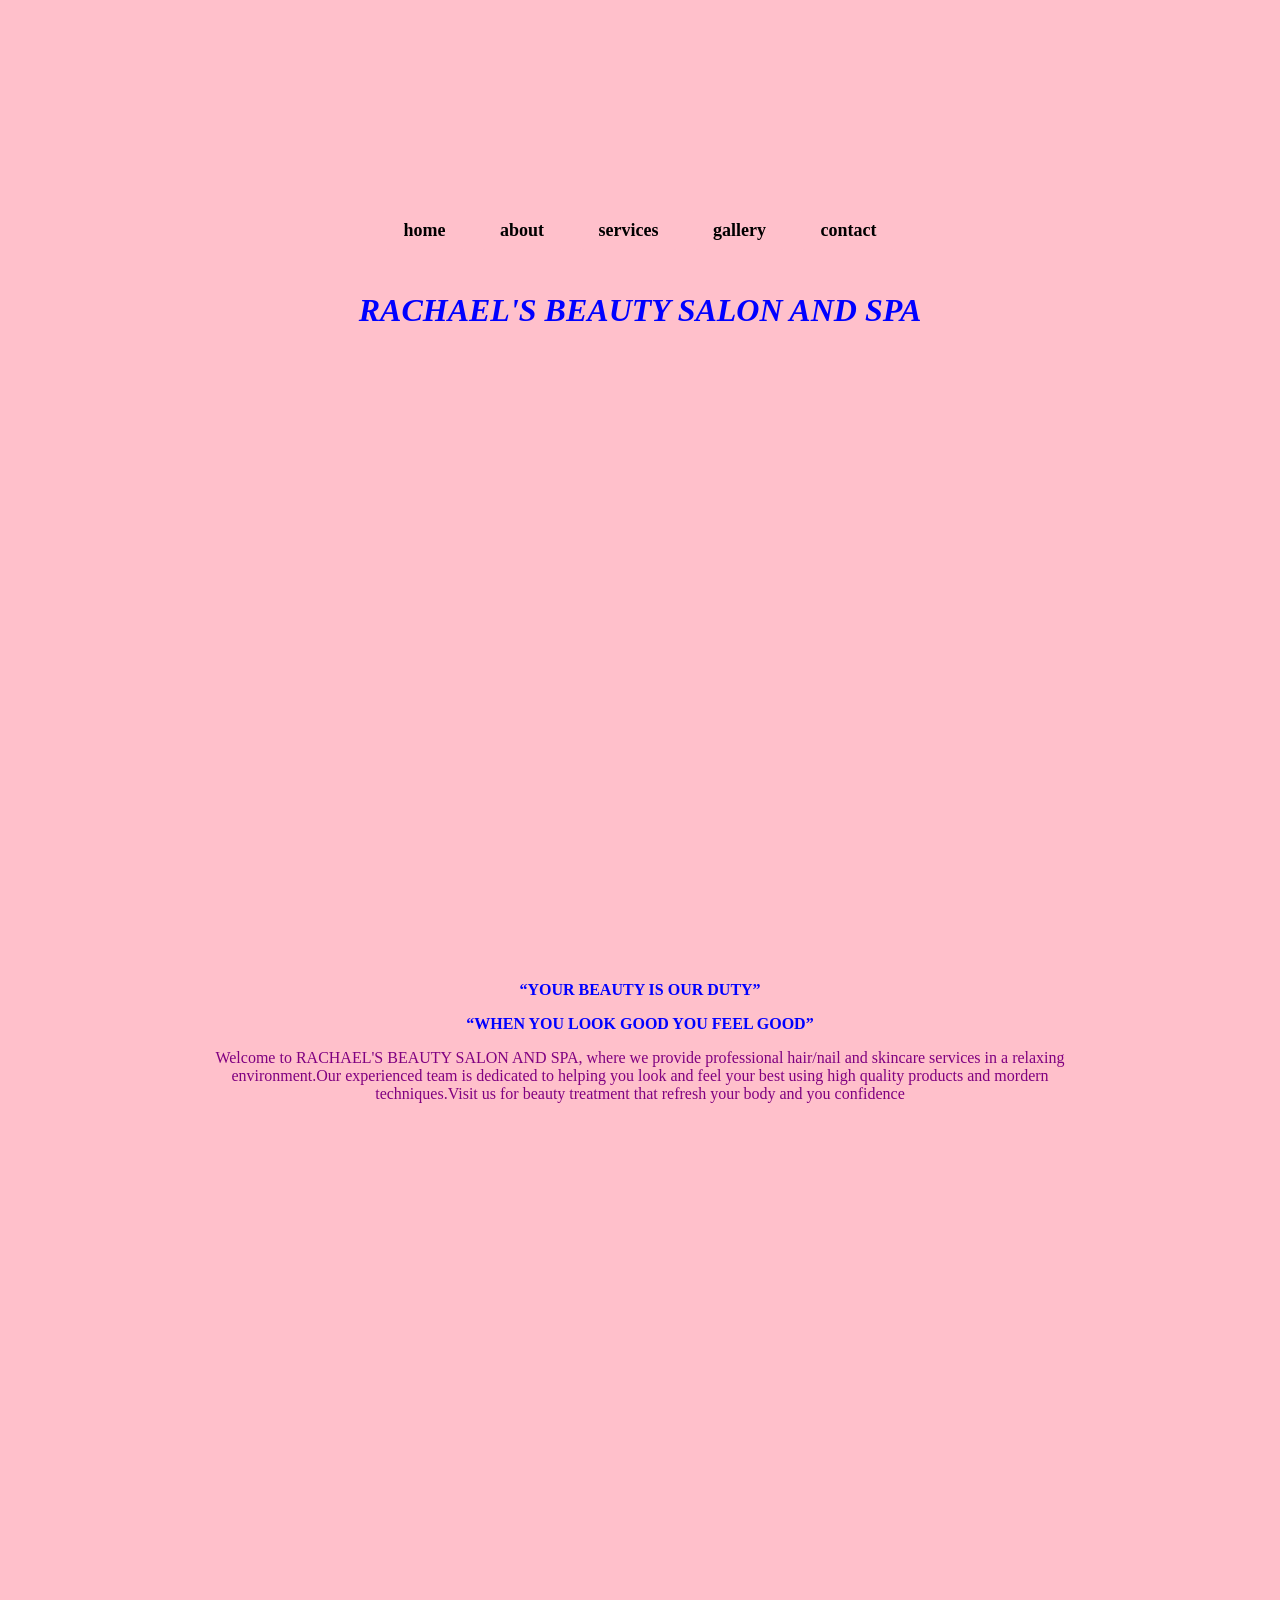
<file: index.html>
<!DOCTYPE html>
<html lang="en>
<head>
<meta charset="utf-8">
<title>RACHAEL'S BEAUTY SALON AND SPA </title>
<link rel="stylesheet" href="style.css">
</head>   
<body>
<nav>
<a href="index.html">home</a>


<a href="about.html">about</a>
<a href="services.html">services</a>
<a href="gallary.html">gallery</a>
<a href="contact.html">contact</a>
</nav>
<footer>
<h1>RACHAEL'S BEAUTY SALON AND SPA</h1>
</footer>


<header>											 


<iframe src="https://assets.pinterest.com/ext/embed.html?id=549298485825959999" height="600" width="1000" frameborder="0" scrolling="no" ></iframe>
</header>

<p><q style="color: blue; font-type: italic; font-weight: bold;">YOUR BEAUTY IS OUR DUTY</q>
<p><q style="color: blue; font-type: italic; font-weight: bold;">WHEN YOU LOOK GOOD YOU FEEL GOOD</q>

<p>Welcome to RACHAEL'S BEAUTY SALON AND SPA, where we provide professional hair/nail and skincare services in a relaxing environment.Our experienced team is dedicated to
helping you look and feel your best using high quality products and mordern techniques.Visit us for beauty treatment that refresh your body and you confidence</p>
<section>
<iframe src="https://assets.pinterest.com/ext/embed.html?id=68046644367033514" height="520" width="400" frameborder="0" scrolling="no" ></iframe>
<iframe src="https://assets.pinterest.com/ext/embed.html?id=16466354885098648" height="520" width="400" frameborder="0" scrolling="no" ></iframe>
<br>
<iframe src="https://assets.pinterest.com/ext/embed.html?id=18647785950317432" height="520" width="400" frameborder="0" scrolling="no" ></iframe>
<iframe src="https://assets.pinterest.com/ext/embed.html?id=384283780723440828" height="520" width="400" frameborder="0" scrolling="no" ></iframe>
<br>

<iframe src="https://assets.pinterest.com/ext/embed.html?id=91760911151512067" height="520" width="400" frameborder="0" scrolling="no" ></iframe>
<iframe src="https://assets.pinterest.com/ext/embed.html?id=1111826226737104819" height="520" width="400" frameborder="0" scrolling="no" ></iframe>
<br>
<iframe src="https://assets.pinterest.com/ext/embed.html?id=2603712281452759" height="520" width="400" frameborder="0" scrolling="no" ></iframe>
<iframe src="https://assets.pinterest.com/ext/embed.html?id=1106830045938856618" height="520" width="400" frameborder="0" scrolling="no" ></iframe>
<br>
</section>




 </body>
 </html>
</file>
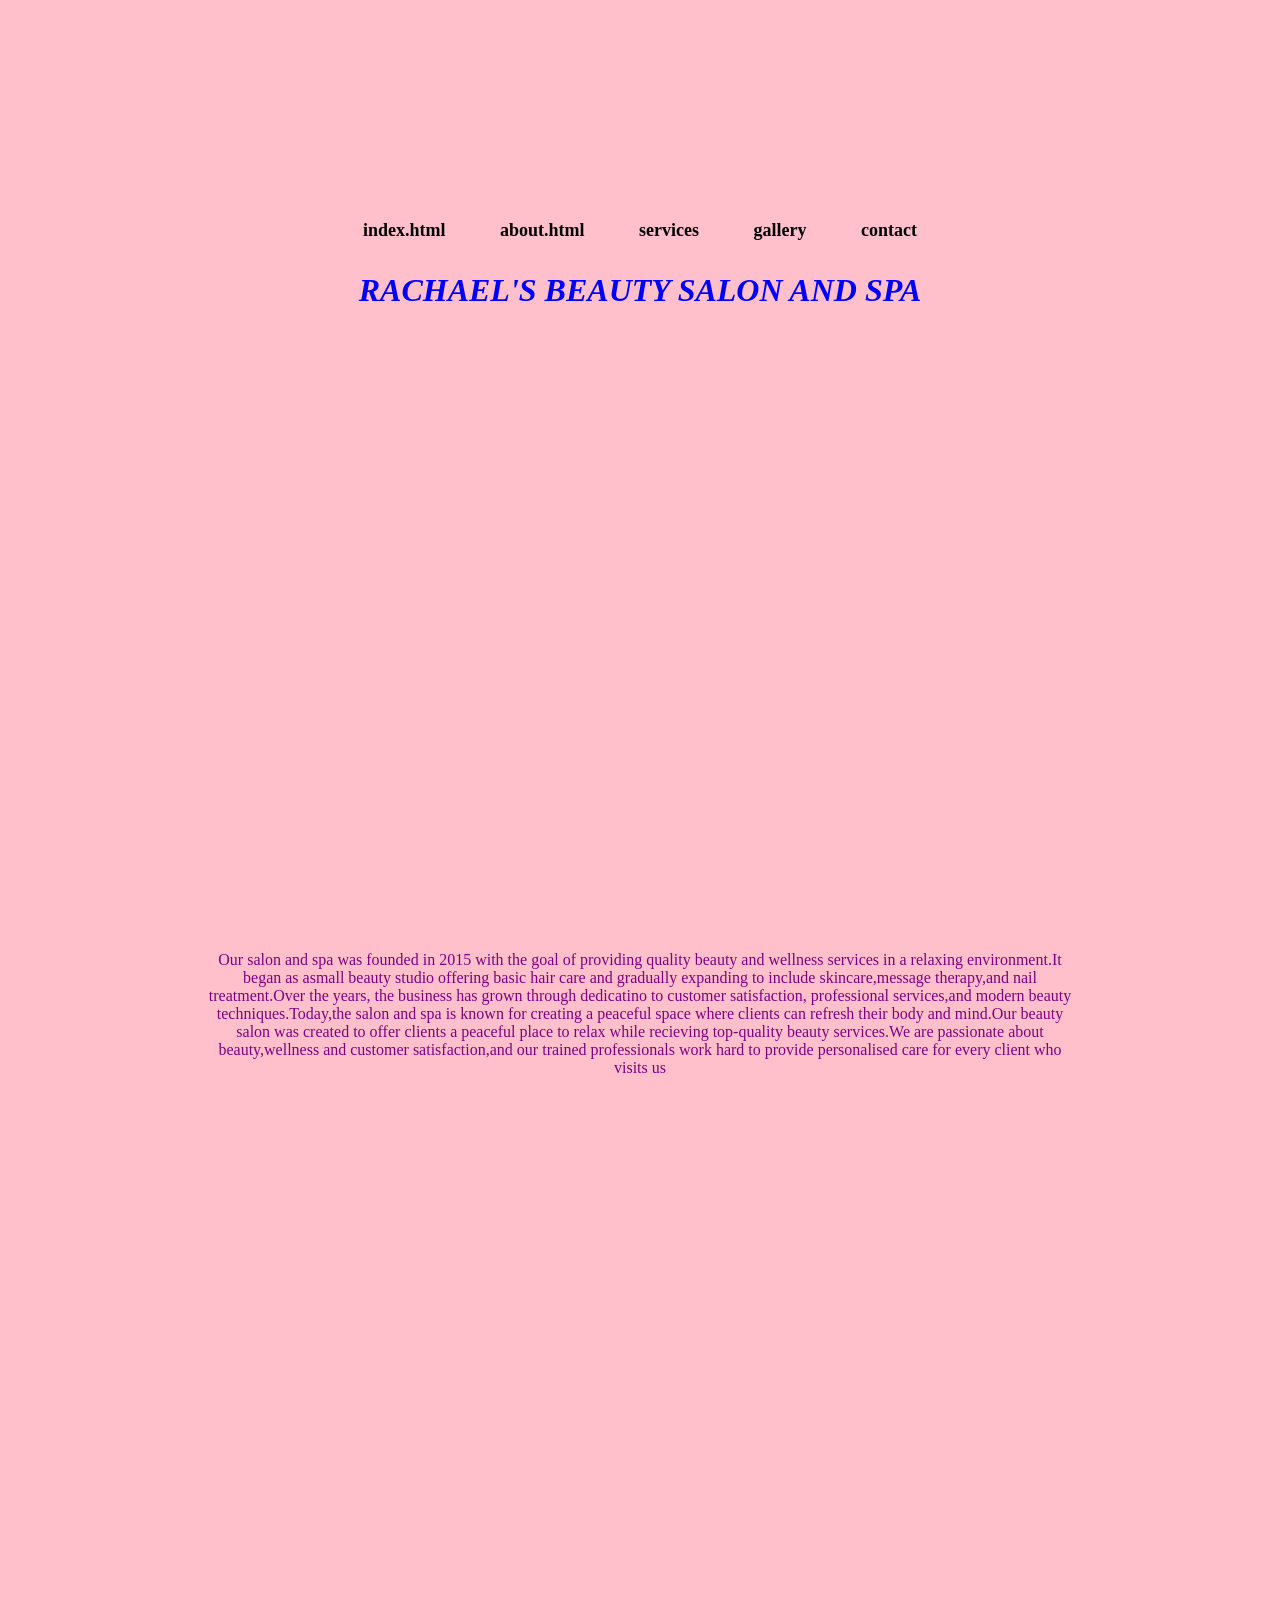
<file: about.html>
<!DOCTYPE html>
<html lang="en>
<head>
<meta charset="utf-8"/>
<title>about us </title>
<link rel="stylesheet" href="style.css">
</head>   
<body>
<nav>
<a href="index.html">index.html</a>
<a href="about.html">about.html</a>
<a href="services.html">services</a>
<a href="gallary.html">gallery</a>
<a href="contact.html">contact</a>
</nav>
                                             
<h1>RACHAEL'S BEAUTY SALON AND SPA</h1>
<header>
<iframe src="https://assets.pinterest.com/ext/embed.html?id=621919029833531310" height="600" width="1000" frameborder="0" scrolling="no" ></iframe>


</header>


                                                                    


<p>Our salon and spa was founded in 2015 with the goal of providing quality beauty and wellness services in a relaxing environment.It began as asmall beauty studio offering
basic hair care and gradually expanding to include skincare,message therapy,and nail treatment.Over the years, the business has grown through dedicatino to customer satisfaction,
professional services,and modern beauty techniques.Today,the salon and spa is known for creating a peaceful space where clients can refresh their body and mind.Our beauty salon 
was created to offer clients a peaceful place to relax while recieving top-quality beauty services.We are passionate about beauty,wellness and customer satisfaction,and our
trained professionals work hard to provide personalised care for every client who visits us</p>
<section>
<iframe src="https://assets.pinterest.com/ext/embed.html?id=563018697104271" height="520" width="400" frameborder="0" scrolling="no" ></iframe>
<iframe src="https://assets.pinterest.com/ext/embed.html?id=11399805456885122" height="520" width="400" frameborder="0" scrolling="no" ></iframe>
<br>
<iframe src="https://assets.pinterest.com/ext/embed.html?id=953426183591622849" height="520" width="400" frameborder="0" scrolling="no" ></iframe> 
<iframe src="https://assets.pinterest.com/ext/embed.html?id=309552174410346874" height="520" width="400" frameborder="0" scrolling="no" ></iframe>
<br>
<iframe src="https://assets.pinterest.com/ext/embed.html?id=337136722129380216" height="520" width="400" frameborder="0" scrolling="no" ></iframe>
<iframe src="https://assets.pinterest.com/ext/embed.html?id=654921970854501233" height="520" width="400" frameborder="0" scrolling="no" ></iframe>
<br>
</section>






</body>
</html>
</file>
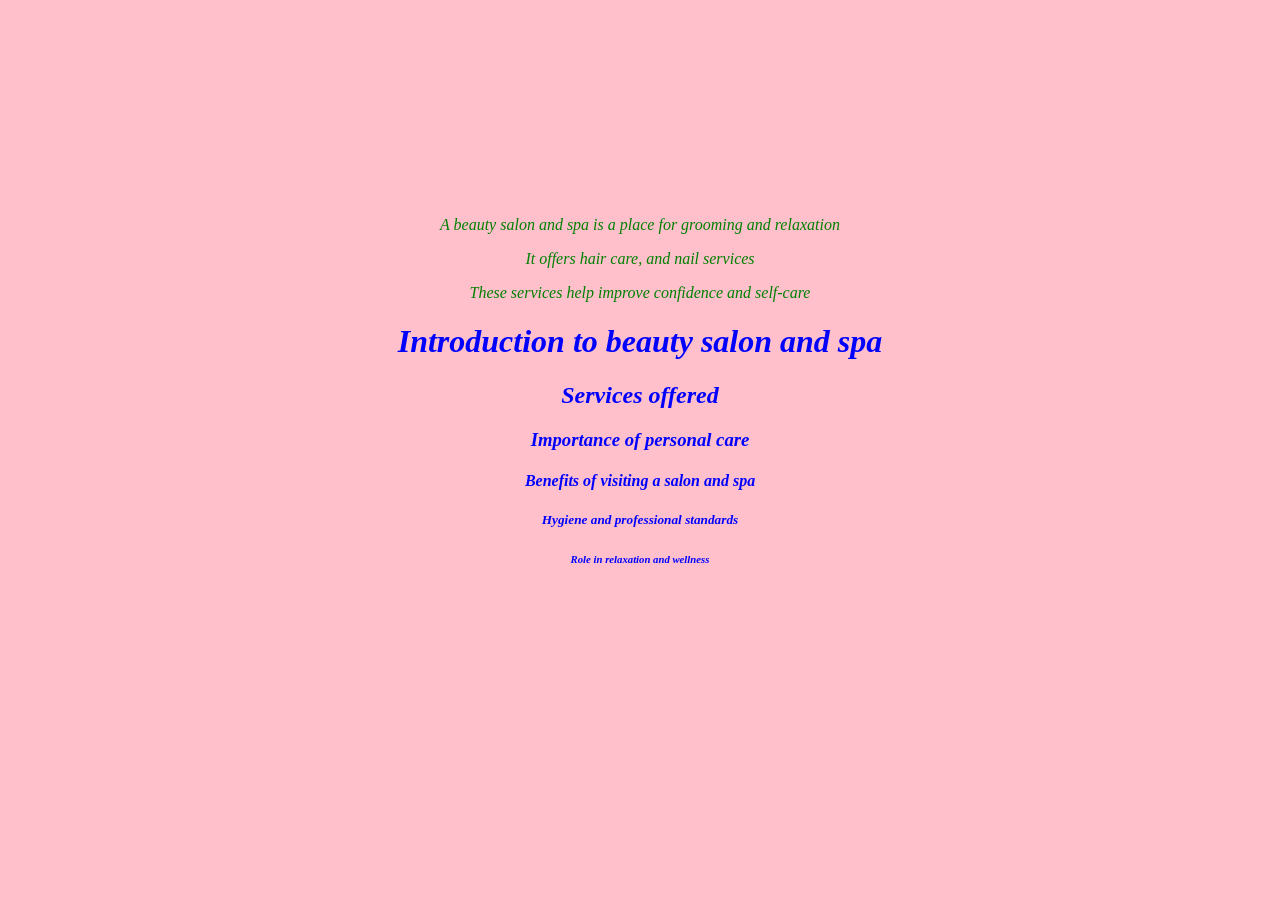
<file: class.html>
<!DOCTYPE html>
<html lang="en">
<meta charset="utf-8">
    <style>
        h1, h2, h3 {  
             color: pink;
             font-weight: bold;
    }
     </style>
	 <link rel="stylesheet" href="style.css">
<body>
<p style="color: green; font-style: italic;">A beauty salon and spa is a place for grooming and relaxation</p>
<p style="color: green; font-style: italic;">It offers hair care, and nail services</p>
<p style="color: green; font-style: italic;">These services help improve confidence and self-care</p>

<h1>Introduction to beauty salon and spa</h1>
<h2>Services offered</h2>
<h3>Importance of personal care</h3>

<h4>Benefits of visiting a salon and spa</h4>
<h5>Hygiene and professional standards</h5>
<h6>Role in relaxation and wellness</h6>
</body>
</file>
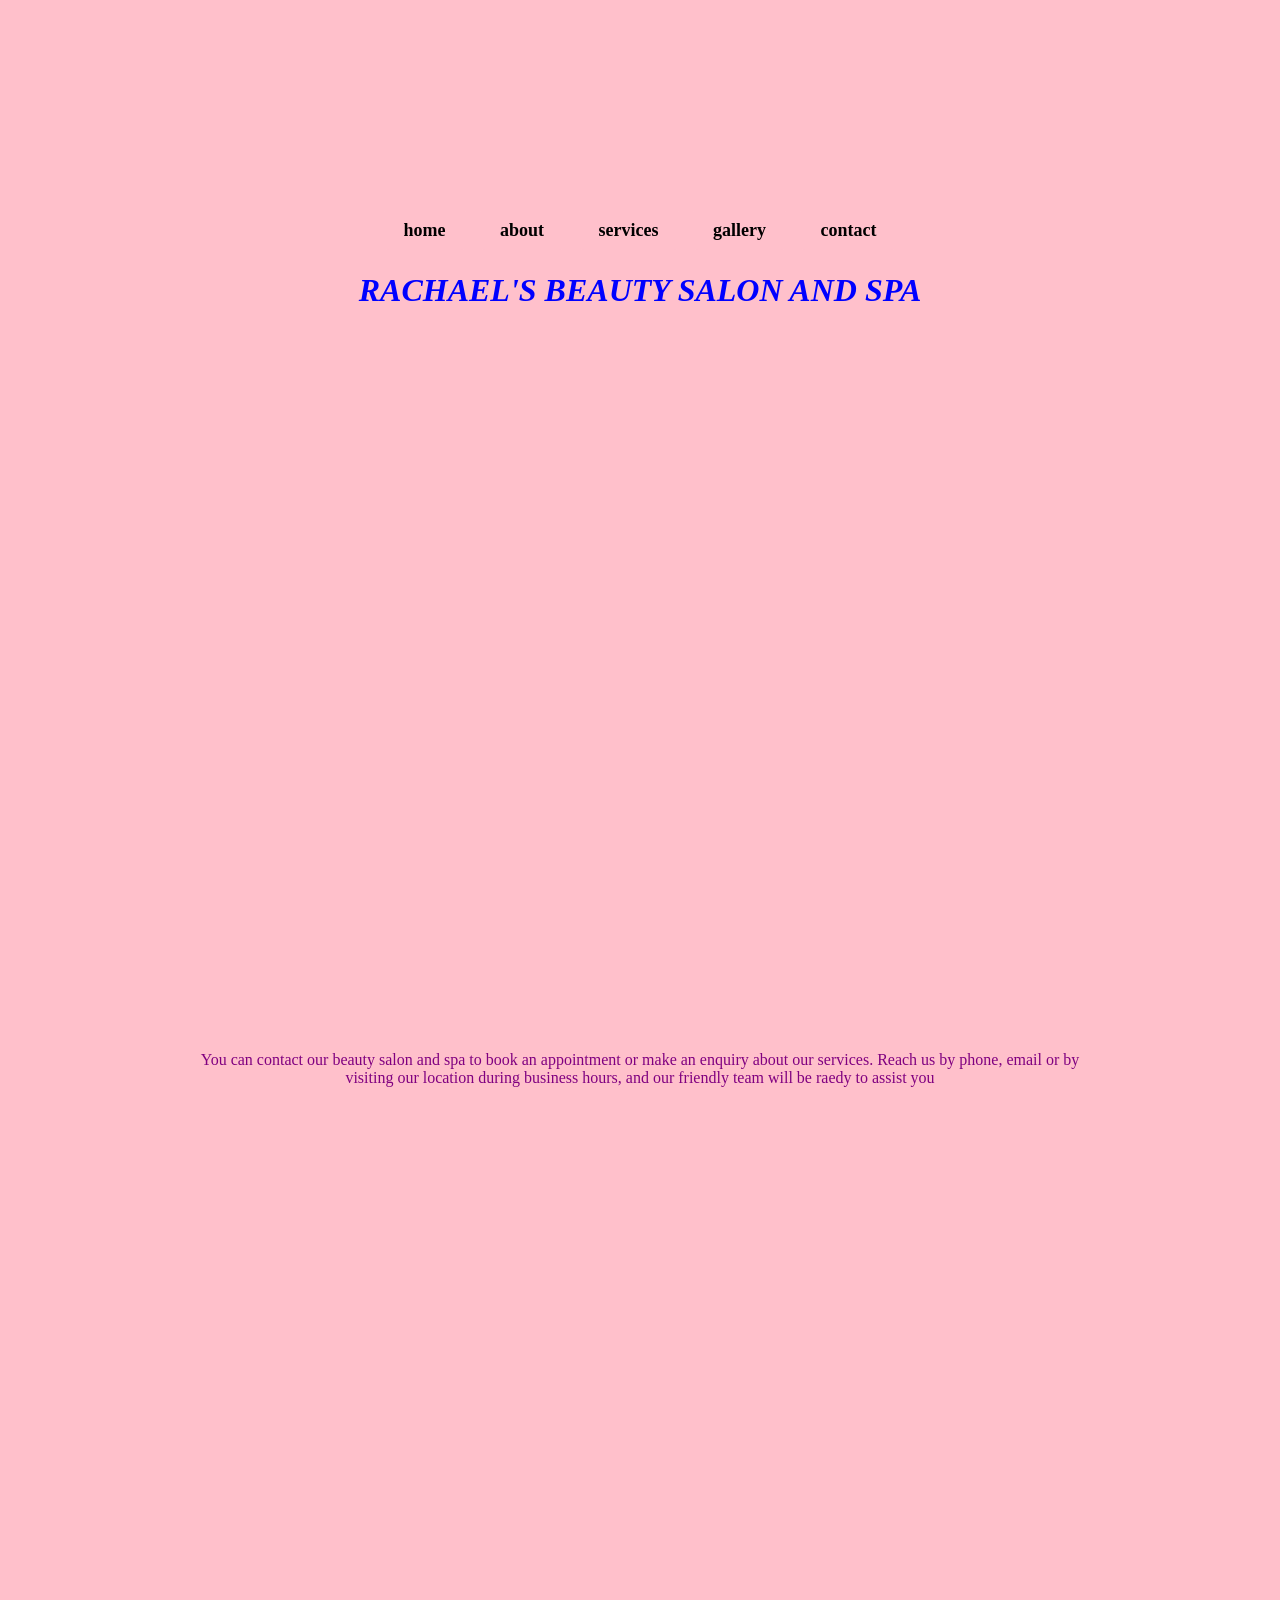
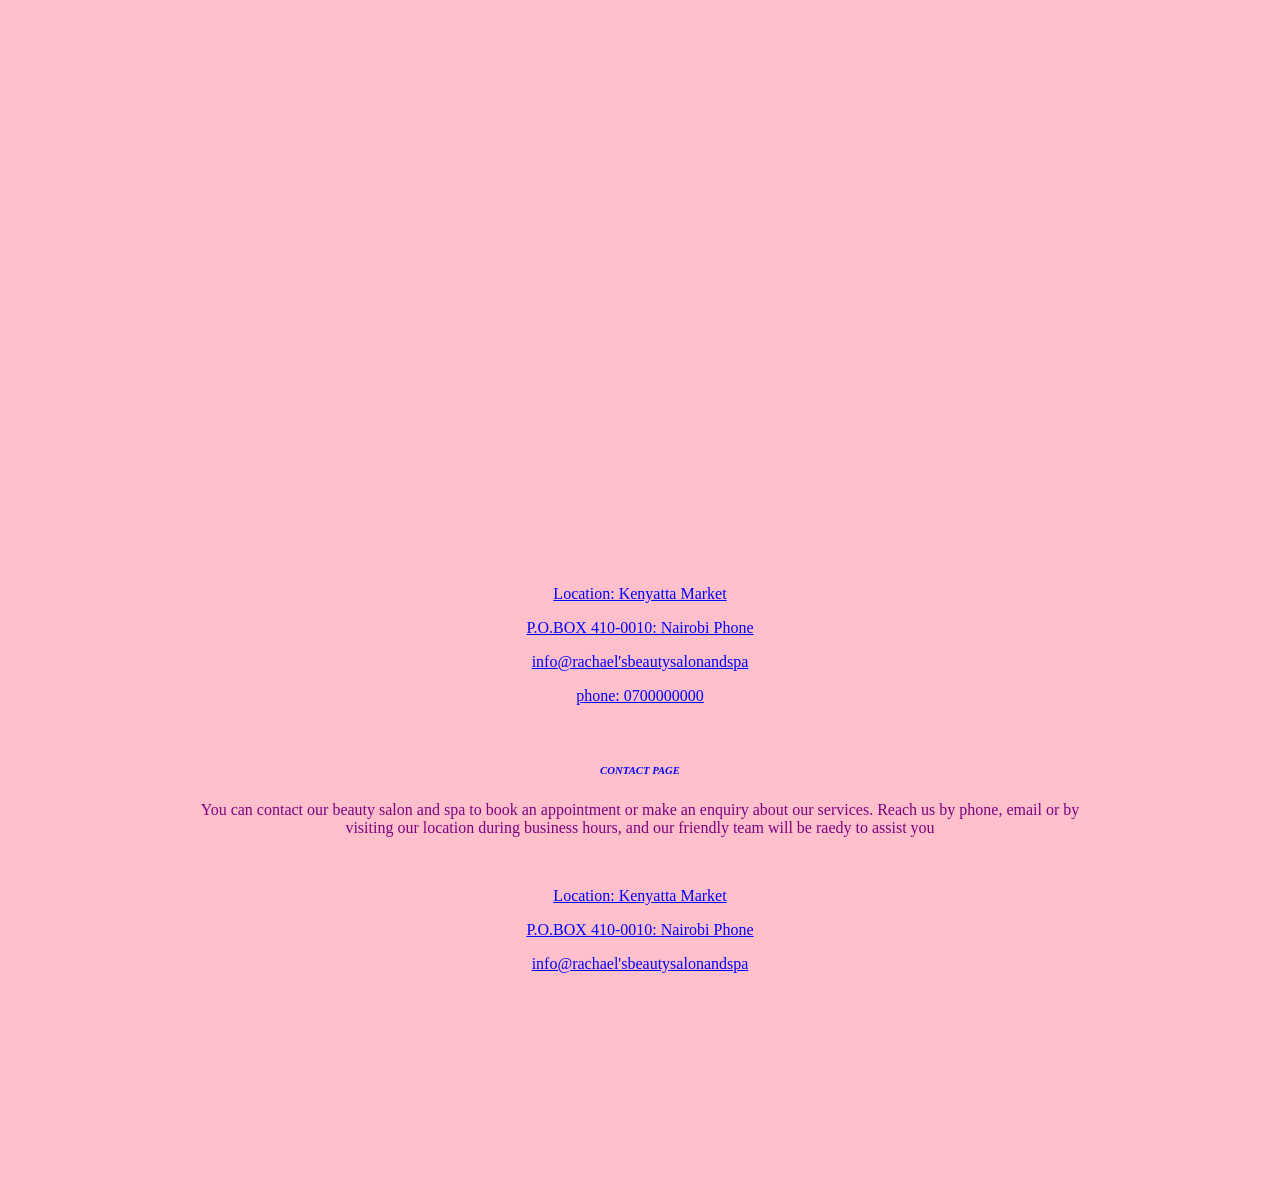
<file: contact.html>
<!DOCTYPE html>
<html lang="en>
<head>
<meta charset="utf-8"/>
<title>contact</title>
<link rel="stylesheet" href="style.css">
</head>   
<body>
<nav>
<a href="index.html">home</a>
<a href="about.html">about</a>
<a href="services.html">services</a>
<a href="gallary.html">gallery</a>
<a href="contact.html">contact</a>
</nav>
<h1>RACHAEL'S BEAUTY SALON AND SPA</h1>
<header>

<iframe src="https://assets.pinterest.com/ext/embed.html?id=1102044971314594443" height="700" width="1000" frameborder="0" scrolling="no" ></iframe>



</header>

                                                                         
                                                                  


                                                                         
                                                         
<p>You can contact our beauty salon and spa to book an appointment or make an enquiry about our services. Reach us by phone, email or by visiting our location during business
hours, and our friendly  team will be raedy to assist you</p>
<br>
<section>
<iframe src="https://assets.pinterest.com/ext/embed.html?id=878483471069329593" height="520" width="400" frameborder="0" scrolling="no" ></iframe>
<iframe src="https://assets.pinterest.com/ext/embed.html?id=683350943500918250" height="520" width="400" frameborder="0" scrolling="no" ></iframe>
<br>
<iframe src="https://assets.pinterest.com/ext/embed.html?id=1016335840920013236" height="520" width="400" frameborder="0" scrolling="no" ></iframe>
<iframe src="https://assets.pinterest.com/ext/embed.html?id=1016335840920099170" height="520" width="400" frameborder="0" scrolling="no" ></iframe>
<br>
</section>



<section>
<p style="color: blue; text-decoration: underline">Location: Kenyatta Market</p>
<p style="color: blue; text-decoration: underline">P.O.BOX 410-0010: Nairobi Phone</p>
<p style="color: blue; text-decoration: underline">info@rachael'sbeautysalonandspa</p> 
<p style="color: blue; text-decoration: underline">phone: 0700000000</p>
</section>
</body>
</html>
     
	     
		   
		 
		 
		 
		 
		
		 
		 
		 
		 



    
       










<br>
<h6>CONTACT PAGE</h6>
<p>You can contact our beauty salon and spa to book an appointment or make an enquiry about our services. Reach us by phone, email or by visiting our location during business
hours, and our friendly  team will be raedy to assist you</p>
<br>
<p style="color: blue; text-decoration: underline">Location: Kenyatta Market</p>
<p style="color: blue; text-decoration: underline">P.O.BOX 410-0010: Nairobi Phone</p>
<p style="color: blue; text-decoration: underline">info@rachael'sbeautysalonandspa</p>
</file>
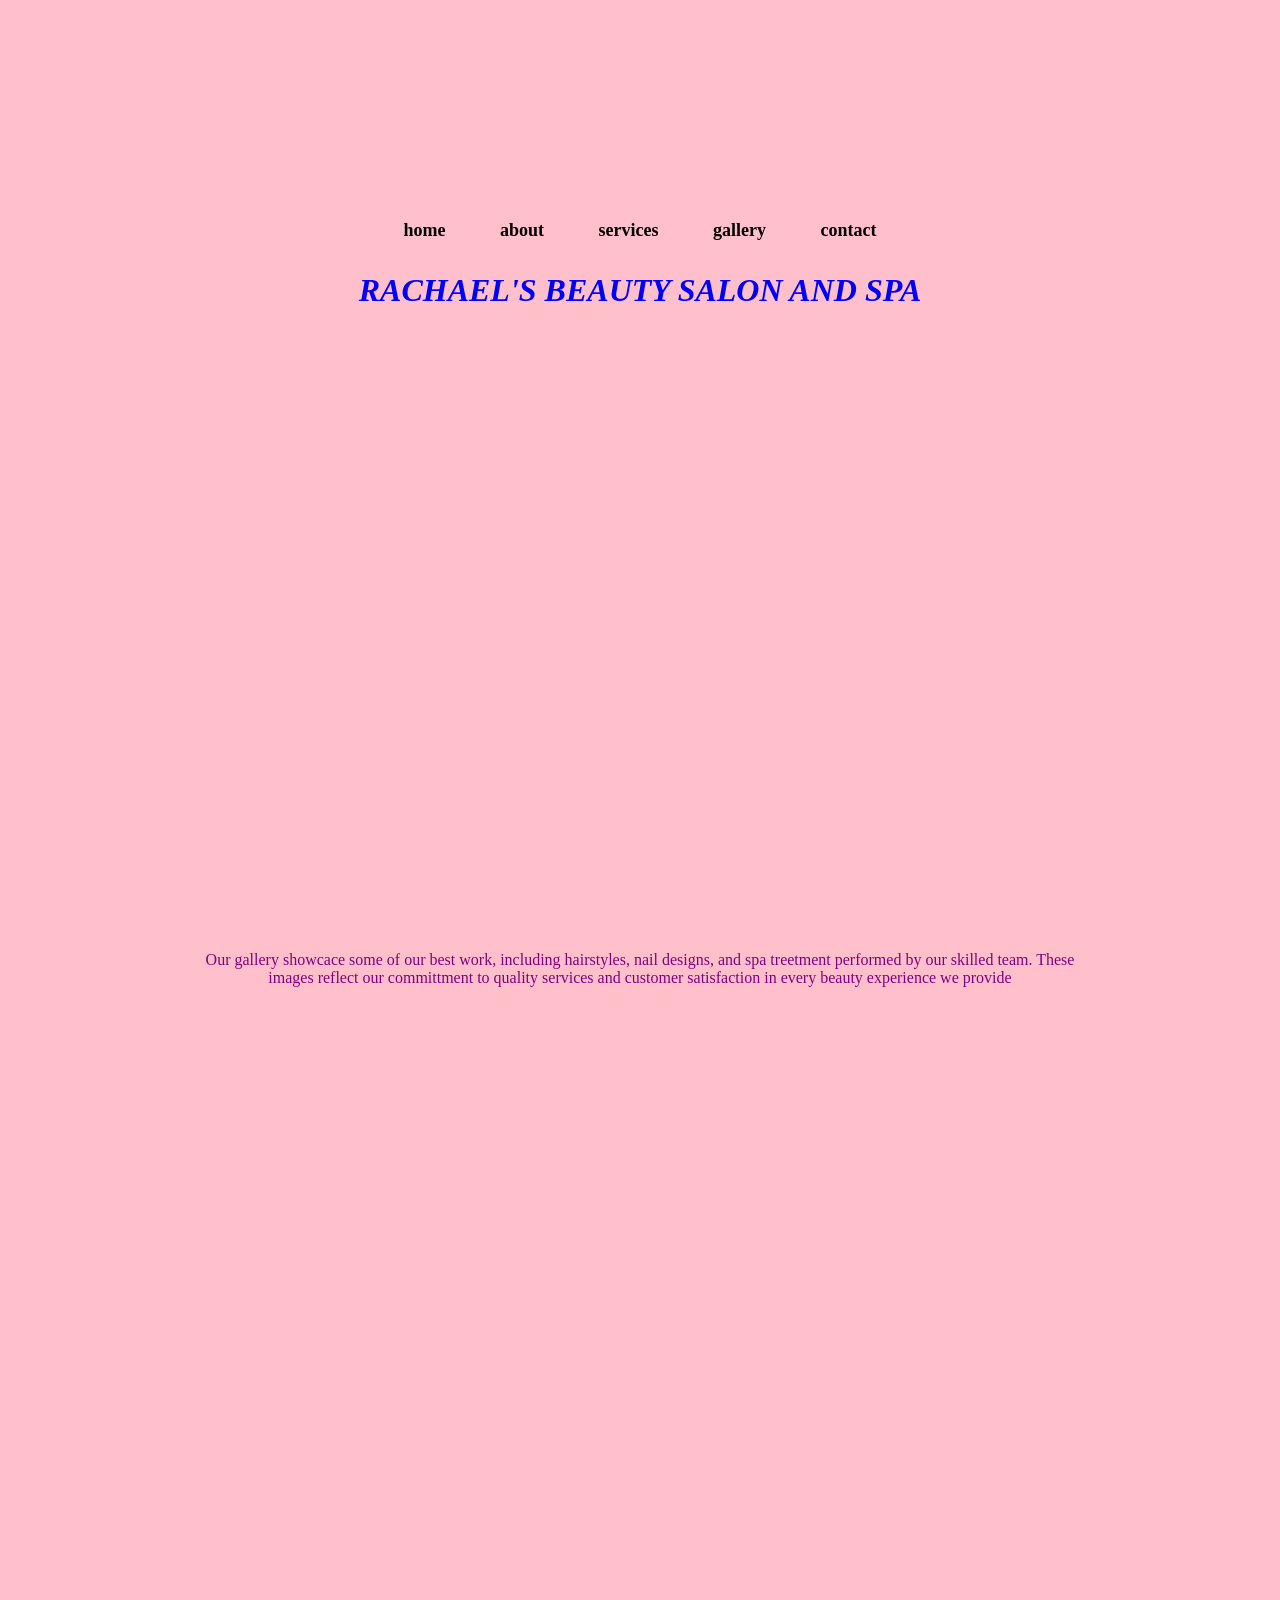
<file: gallary.html>
<!DOCTYPE html>
<html lang="en>
<head>
<meta charset="utf-8"/>
<title>gallery </title>
<link rel="stylesheet" href="style.css">
</head>   
<body>
<nav>
<a href="index.html">home</a>
<a href="about.html">about</a>
<a href="services.html">services</a>
<a href="gallar.html">gallery</a>
<a href="contact.html">contact</a>
</nav>
<h1>RACHAEL'S BEAUTY SALON AND SPA</h1>
<header>
<iframe src="https://assets.pinterest.com/ext/embed.html?id=911134568433645818" height="600" width="800" frameborder="0" scrolling="no" ></iframe>
</header>

                                                                         
                                                            
<p>Our gallery showcace some of our best work, including hairstyles, nail designs, and spa treetment performed by our skilled team. These images reflect our committment to
quality services and customer satisfaction in every beauty experience we provide</p>
<section>
<iframe src="https://assets.pinterest.com/ext/embed.html?id=17592254793326840" height="520" width="400" frameborder="0" scrolling="no" ></iframe>
<iframe src="https://assets.pinterest.com/ext/embed.html?id=12033124000165407" height="520" width="400" frameborder="0" scrolling="no" ></iframe>
<br>
<iframe src="https://assets.pinterest.com/ext/embed.html?id=76772368643828393" height="520" width="400" frameborder="0" scrolling="no" ></iframe>
<iframe src="https://assets.pinterest.com/ext/embed.html?id=1119707526115445160" height="520" width="400" frameborder="0" scrolling="no" ></iframe>
<br>
<iframe src="https://assets.pinterest.com/ext/embed.html?id=1070730880242383510" height="520" width="400" frameborder="0" scrolling="no" ></iframe>
<iframe src="https://assets.pinterest.com/ext/embed.html?id=316166836361303265" height="520" width="400" frameborder="0" scrolling="no" ></iframe>
<br>
</section>


 </body>
 </html>
</file>
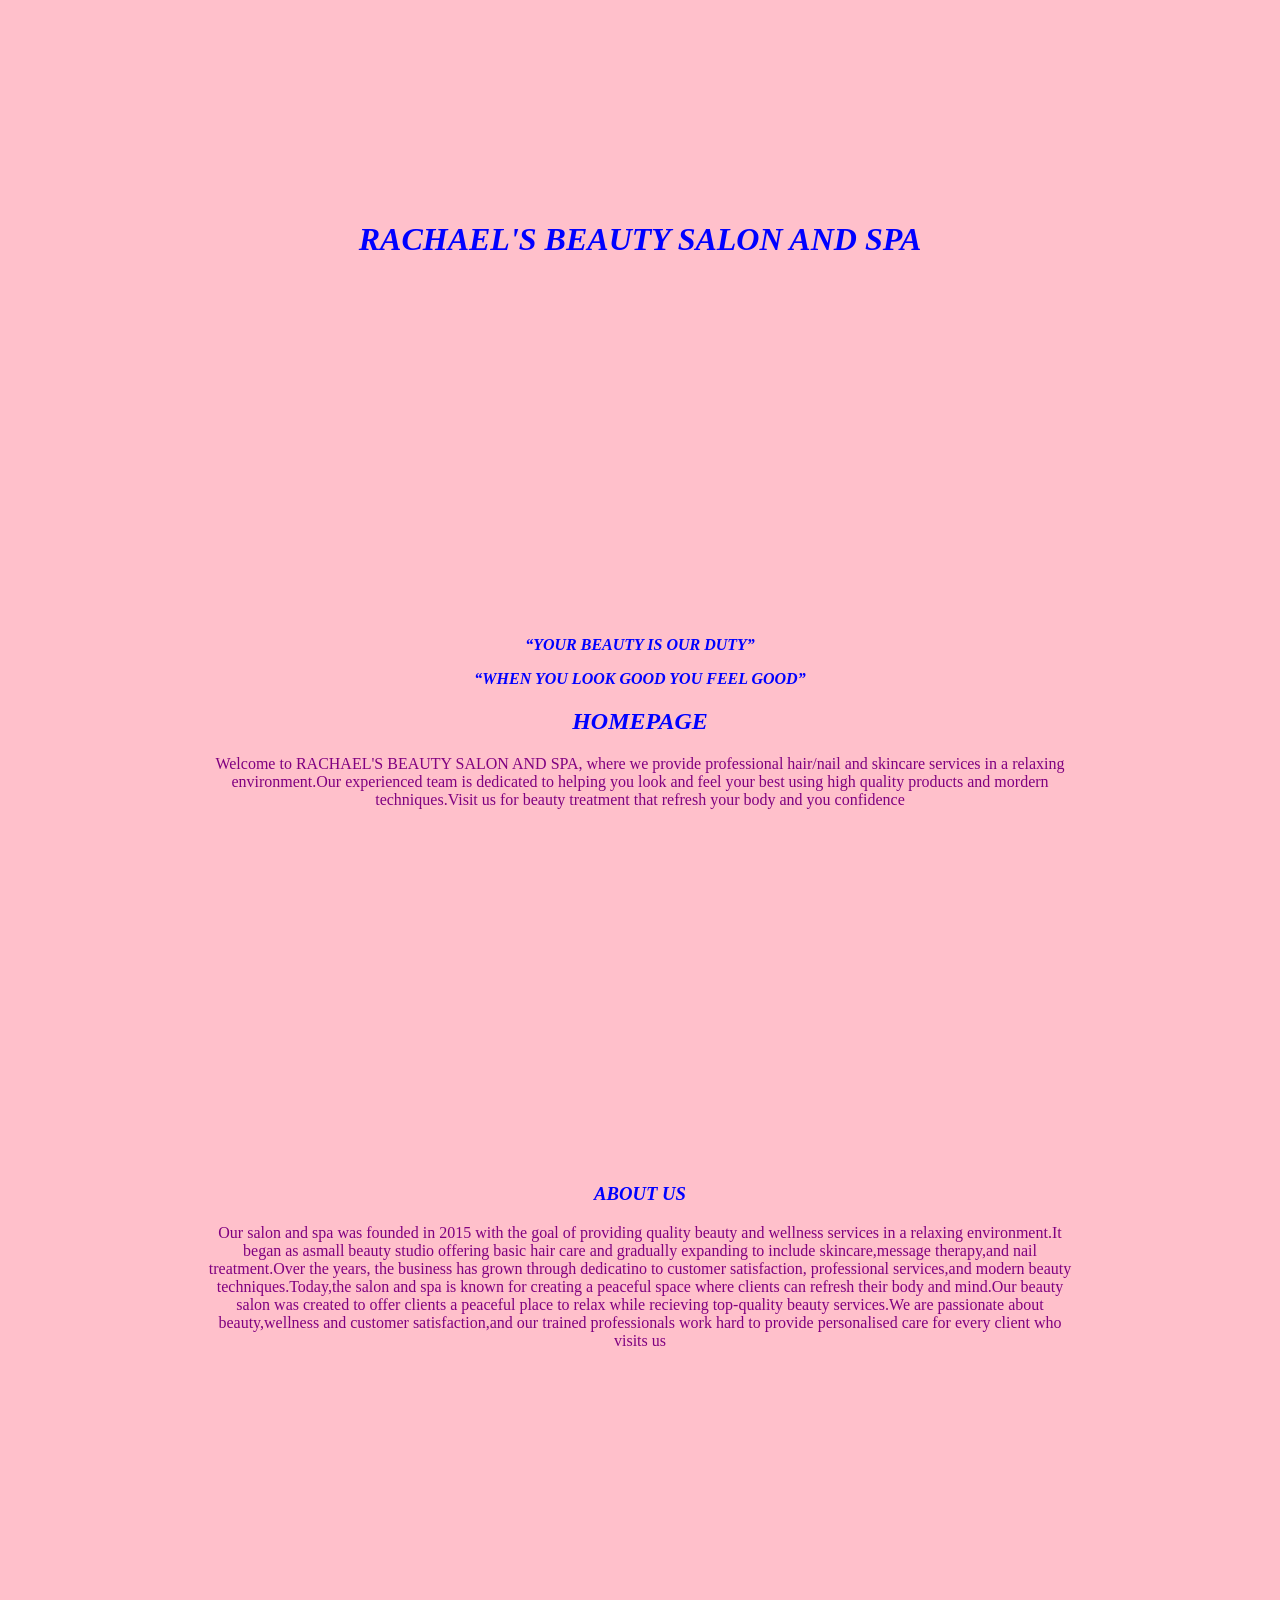
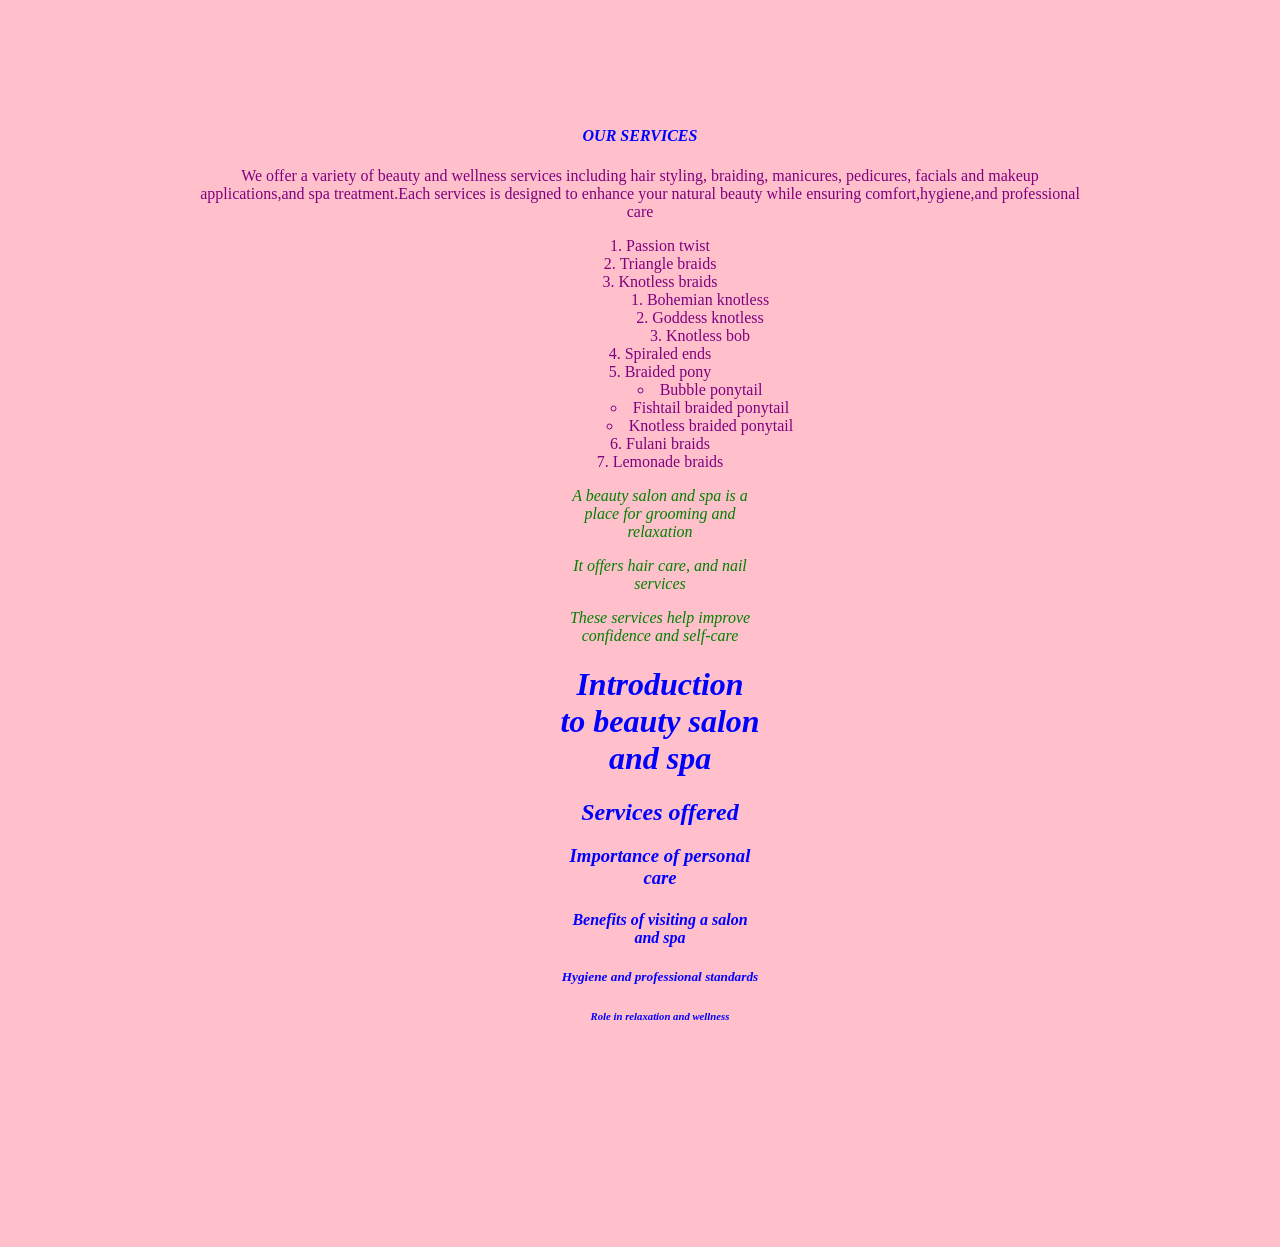
<file: practice.html>
<!DOCTYPE html>
<html lang="en>
<head>
<meta charset="utf-8"/>
<title>RACHAEL'S BEAUTY SALON AND SPA </title>


<style>
body{
   background-color: pink;
   color: purple;
   {
   </style>
   </head>
   
<body>
<h1 style="font-weight: bold">RACHAEL'S BEAUTY SALON AND SPA</h1>
<header>
<iframe src="https://assets.pinterest.com/ext/embed.html?id=549298485825959999" height="336" width="236" frameborder="0" scrolling="no" ></iframe>
</header>

<p><q style="color: blue; font-style: italic; font-weight: bold">YOUR BEAUTY IS OUR DUTY</q>
<p><q style="color: blue; font-style: italic;  font-weight: bold">WHEN YOU LOOK GOOD YOU FEEL GOOD</q>
<h2>HOMEPAGE</h2>
<p>Welcome to RACHAEL'S BEAUTY SALON AND SPA, where we provide professional hair/nail and skincare services in a relaxing environment.Our experienced team is dedicated to
helping you look and feel your best using high quality products and mordern techniques.Visit us for beauty treatment that refresh your body and you confidence</p>

<iframe src="https://assets.pinterest.com/ext/embed.html?id=296956169204127269" height="336" width="236" frameborder="0" scrolling="no" ></iframe>
<iframe src="https://assets.pinterest.com/ext/embed.html?id=16466354885098648" height="336" width="236" frameborder="0" scrolling="no" ></iframe>
<iframe src="https://assets.pinterest.com/ext/embed.html?id=18647785950317432" height="336" width="236" frameborder="0" scrolling="no" ></iframe>
<br>

<h3>ABOUT US</h3>
<p>Our salon and spa was founded in 2015 with the goal of providing quality beauty and wellness services in a relaxing environment.It began as asmall beauty studio offering
basic hair care and gradually expanding to include skincare,message therapy,and nail treatment.Over the years, the business has grown through dedicatino to customer satisfaction,
professional services,and modern beauty techniques.Today,the salon and spa is known for creating a peaceful space where clients can refresh their body and mind.Our beauty salon 
was created to offer clients a peaceful place to relax while recieving top-quality beauty services.We are passionate about beauty,wellness and customer satisfaction,and our
trained professionals work hard to provide personalised care for every client who visits us</p>

<iframe src="https://assets.pinterest.com/ext/embed.html?id=563018697104271" height="336" width="236" frameborder="0" scrolling="no" ></iframe>
<iframe src="https://assets.pinterest.com/ext/embed.html?id=64387469667485619" height="336" width="236" frameborder="0" scrolling="no" ></iframe>
<iframe src="https://assets.pinterest.com/ext/embed.html?id=11399805456885122" height="336" width="236" frameborder="0" scrolling="no" ></iframe>
<br>

<h4>OUR SERVICES</h4>
<p>We offer a variety of beauty and wellness services including hair styling, braiding, manicures, pedicures, facials and makeup applications,and spa treatment.Each services
is designed to enhance your natural beauty while ensuring comfort,hygiene,and professional care</p>
<ol>
<li>Passion twist</li>
<li>Triangle braids</li>
<li>Knotless braids</li>
<section>
<ol>
<li>Bohemian knotless</li>
<li>Goddess knotless</li>
<li>Knotless bob</li>
</ol>
</section>
<li>Spiraled ends</li>
<li>Braided pony</li>
<section>
<ul>
<li>Bubble ponytail</li>
<li>Fishtail braided ponytail</li>
<li>Knotless braided ponytail</li>
</ul>
</section>
<li>Fulani braids</li>
<li>Lemonade braids</li>

<!DOCTYPE html>
<html lang="en">
<meta charset="utf-8">
    <style>
        h1, h2, h3 {  
             color: pink;
             font-weight: bold;
    }
     </style>
	 <link rel="stylesheet" href="style.css">
<body>
<p style="color: green; font-style: italic;">A beauty salon and spa is a place for grooming and relaxation</p>
<p style="color: green; font-style: italic;">It offers hair care, and nail services</p>
<p style="color: green; font-style: italic;">These services help improve confidence and self-care</p>

<h1>Introduction to beauty salon and spa</h1>
<h2>Services offered</h2>
<h3>Importance of personal care</h3>

<h4>Benefits of visiting a salon and spa</h4>
<h5>Hygiene and professional standards</h5>
<h6>Role in relaxation and wellness</h6>
</body>
</file>
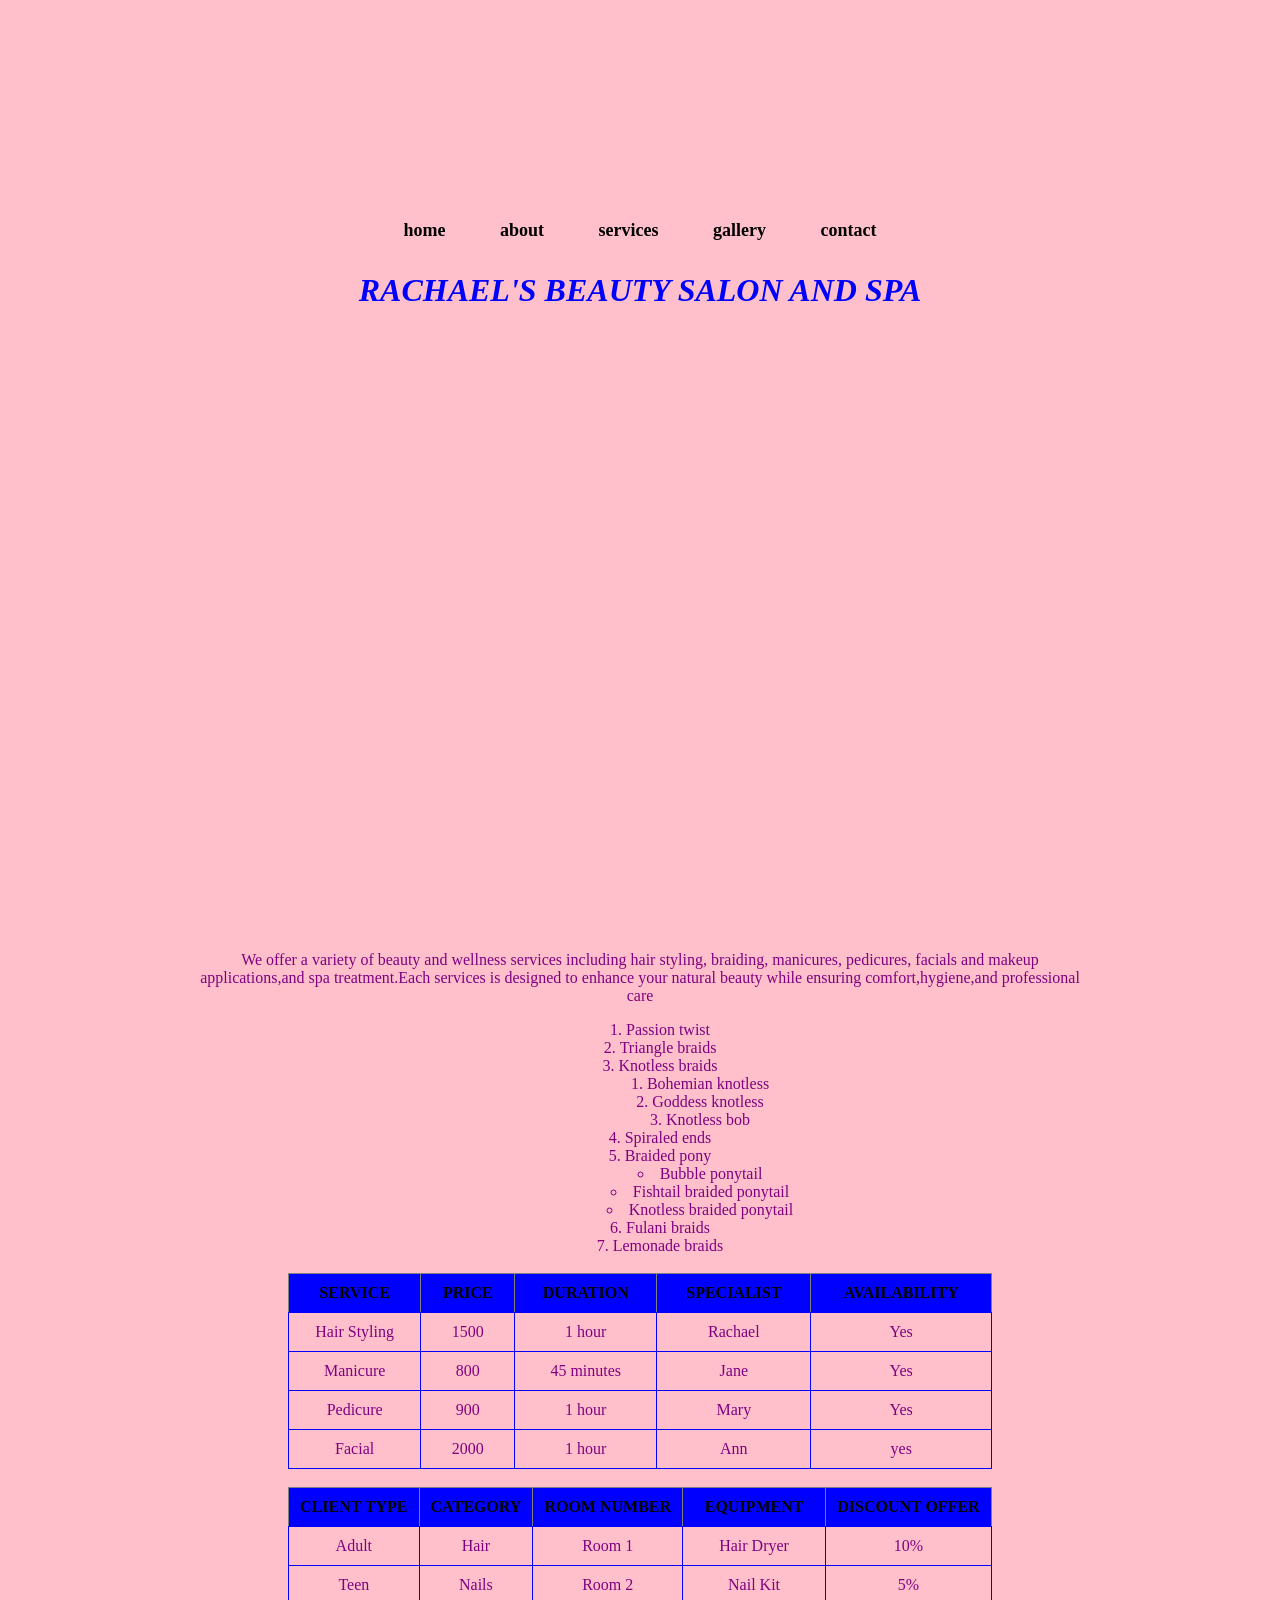
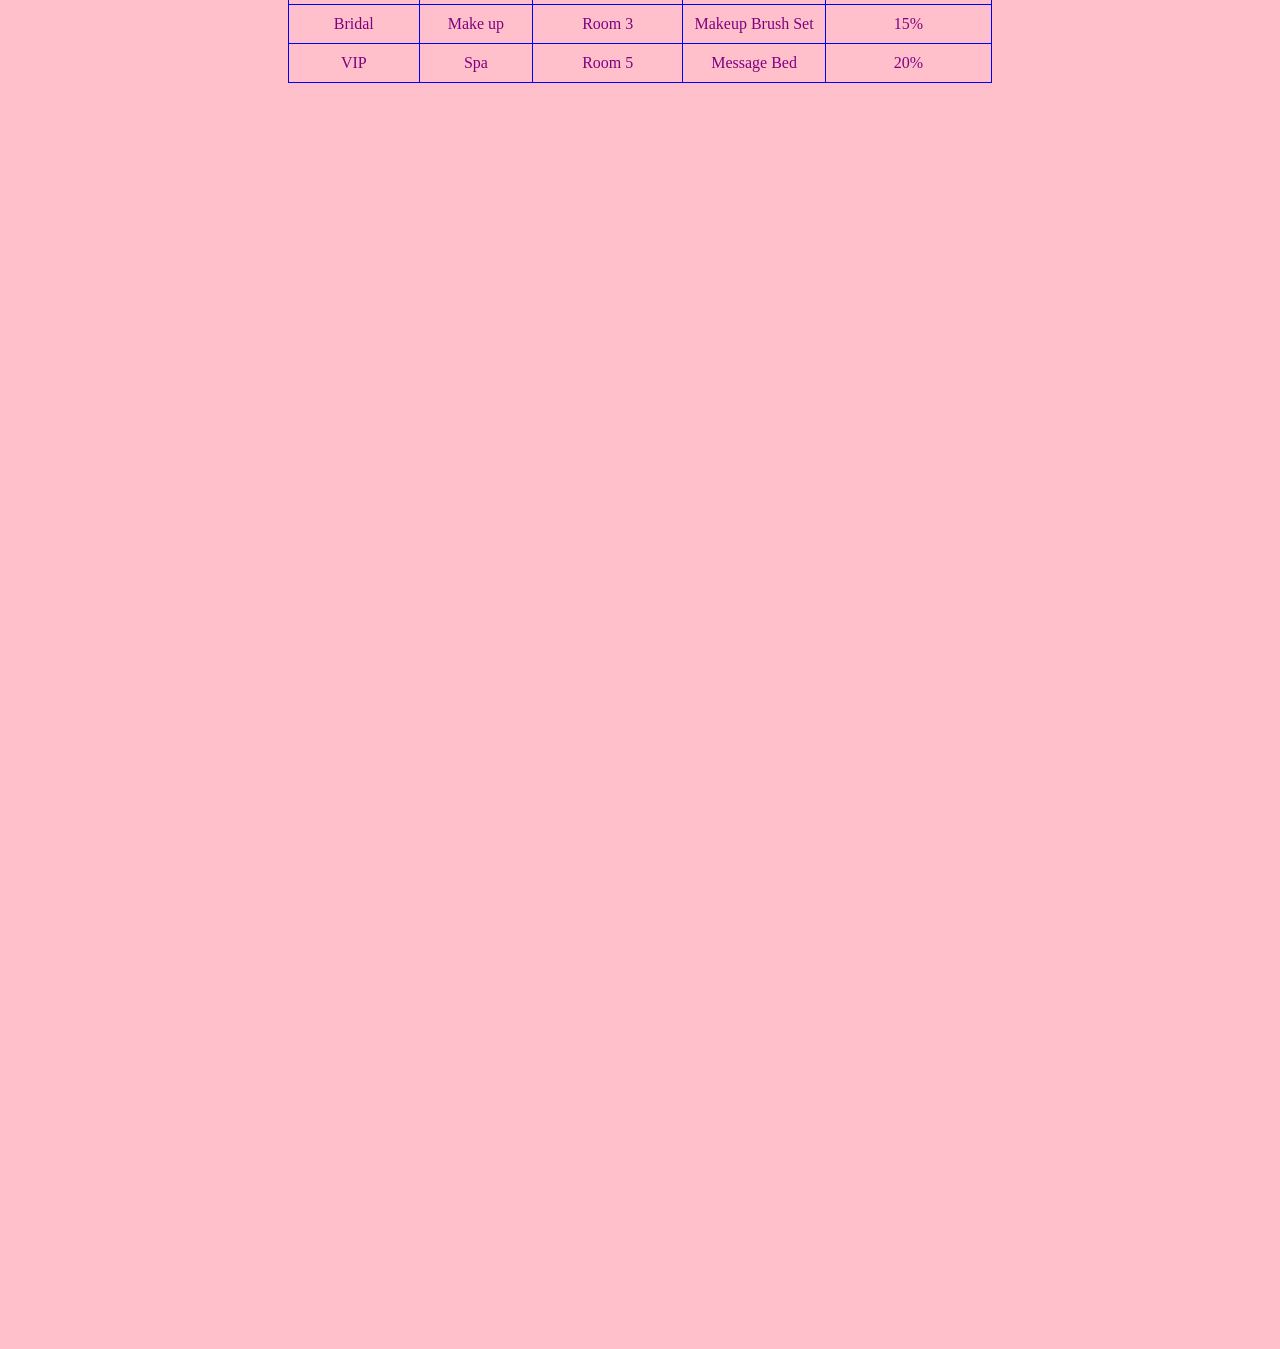
<file: services.html>
<!DOCTYPE html>
<html lang="en>
<head>
<meta charset="utf-8"/>
<title>our services</title>
<link rel="stylesheet" href="style.css">
</head>   
<body>
<nav>
<a href="index.html">home</a>
<a href="about.html">about</a>
<a href="services.html">services</a>
<a href="gallary.html">gallery</a>
<a href="contact.html">contact</a>
</nav>
<h1>RACHAEL'S BEAUTY SALON AND SPA</h1>
<header>
<iframe src="https://assets.pinterest.com/ext/embed.html?id=1016335840919543989" height="600" width="1000" frameborder="0" scrolling="no" ></iframe>


</header>

                                             




<p>We offer a variety of beauty and wellness services including hair styling, braiding, manicures, pedicures, facials and makeup applications,and spa treatment.Each services
is designed to enhance your natural beauty while ensuring comfort,hygiene,and professional care</p>


<ol>
<li>Passion twist</li>
<li>Triangle braids</li>
<li>Knotless braids</li>

<section>
<ol>
<li>Bohemian knotless</li>
<li>Goddess knotless</li>
<li>Knotless bob</li>
</ol>
</section>
<li>Spiraled ends</li>
<li>Braided pony</li>
<section>
<ul>
<li>Bubble ponytail</li>
<li>Fishtail braided ponytail</li>
<li>Knotless braided ponytail</li>
</ul>
</section>
<li>Fulani braids</li>
<li>Lemonade braids</li>
</ol>
<br>


<table border="1">
<tr>
<th>SERVICE</th>
<th>PRICE</th>
<th>DURATION</th>
<th>SPECIALIST</th>
<th>AVAILABILITY</th>
</tr>
<tr>
<td>Hair Styling</td>
<td>1500</td>
<td>1 hour</td>
<td>Rachael</td>
<td>Yes</td>
</tr/>
<tr>
<td>Manicure</td>
<td>800</td>
<td>45 minutes</td>
<td>Jane</td>
<td>Yes</td>
</tr>
<tr>
<td>Pedicure</td>
<td>900</td>
<td>1 hour</td>
<td>Mary</td>
<td>Yes</td>
</tr>
<tr>
<td>Facial</td>
<td>2000</td>
<td>1 hour</td>
<td>Ann</td>
<td>yes</td>
</tr>
</table>
<br>
<table border="1">
<tr>
<th>CLIENT TYPE</th>
<th>CATEGORY</th>
<th>ROOM NUMBER</th>
<th>EQUIPMENT</th>
<th>DISCOUNT OFFER</th>
</tr>
<tr>
<td>Adult</td>
<td>Hair</td>
<td>Room 1</td>
<td>Hair Dryer</td>
<td>10%</td>
</tr>
<tr>
<td>Teen</td>
<td>Nails</td>
<td>Room 2</td>
<td>Nail Kit</td>
<td>5%</td>
</tr>
<tr>
<td>Bridal</td>
<td>Make up</td>
<td>Room 3</td>
<td>Makeup Brush Set</td>
<td>15%</td>
</tr>
<tr>
<td>VIP</td>
<td>Spa</td>
<td>Room 5</td>
<td>Message Bed</td>
<td>20%</td>
</tr>
</table>
</section>
<br>
<section>
<iframe src="https://assets.pinterest.com/ext/embed.html?id=281543725111481" height="520" width="400" frameborder="0" scrolling="no" ></iframe>
<iframe src="https://assets.pinterest.com/ext/embed.html?id=703756189068823" height="520" width="400" frameborder="0" scrolling="no" ></iframe>
<br>
<iframe src="https://assets.pinterest.com/ext/embed.html?id=5136987070324595" height="520" width="400" frameborder="0" scrolling="no" ></iframe>
<iframe src="https://assets.pinterest.com/ext/embed.html?id=245798092139295401" height="520" width="400" frameborder="0" scrolling="no" ></iframe>
</section>
</file>
<file: style.css>
/* style.css */

body {
	background-color: pink;
	color: purple;
	text-align: centre;
	font-family: Georgia, serif;
	margin: 0;
	padding: 200px;
}

title {
	color: blue;
	font-style: italic;
	font-size: 50px;
}

tagline {
	font-style: italic;
	font-weight: bold;
}	

	
description {
	color: purple;
	width: 80%;
	margin: auto;
}

quote {
	color: blue;
	font-style: italic;
	margin: 20px 0;
}

section-title {
	color: bue;
	font-weight: bold;
	font-style: italic;
	
}

our services-title {
	margin-top: 40px;
	
}

table {
	width: 80%;
	margin: auto;
	border-collapse: collapse;
}

th {
	background-color: blue;
	color: black;
	padding: 10px;
}

td {
	border: 1px solid blue;
	padding: 10px;
}

tr:nth-child(even) {
	bacground-color: #111;
}
	
image-container iframe {
	display: flex;
	justify-content: center;
	gap: 20px;
	margin: 30px 0;
}

image-container iframe {
	width: 200px;
	border: 3px solid blue;
	border-radius: 10px;
	padding: 100px;
	background-color: black;
}
    
	     h1, h2, h3, h4, h5, h6 {
			 color: blue;
			 font-style: italic;
			 font-weight: bold;
			 
}
		
        h1 {
			padding: 150px left-side;
            

		}


nav{
text-align: center;
padding: 10px;
margin-top: 20px;
}
	
nav {
	margin: 10px;
	text-decoration: none;
	font-weight: bold;
	font-size: 18px;
	color: purple;
}

h1 {
text-align: center;
color: blue;
font-style: italic;
}

nav a:hover{
	color: pimk;
}

img {
	display: block;
	margin-left: auto;
	margin-right: auto;
	width: 400px;
}

body {
	text-align: center;
}

nav a{
	text-decoration: none;
	padding: 10px 20px;
	background-color: pink;
	color: black;
	margin: 5px;
	border-radius: 5px;
}	

nav a:hover{
	bacground-color: hotpink;
	color: white;
}

footer {
	background-color: pink;
	padding: 10px;
	text-align: center;
	
}

ul {
	text-align: center;
	width: 200px;
	margin: auto;
	list-style-position: inside;
	text-align: center;
}

ol {
	text-align: center;
	width: 200px;
	margin: auto;
	list-style-position: inside;
	text-align: center;
}
</file>
